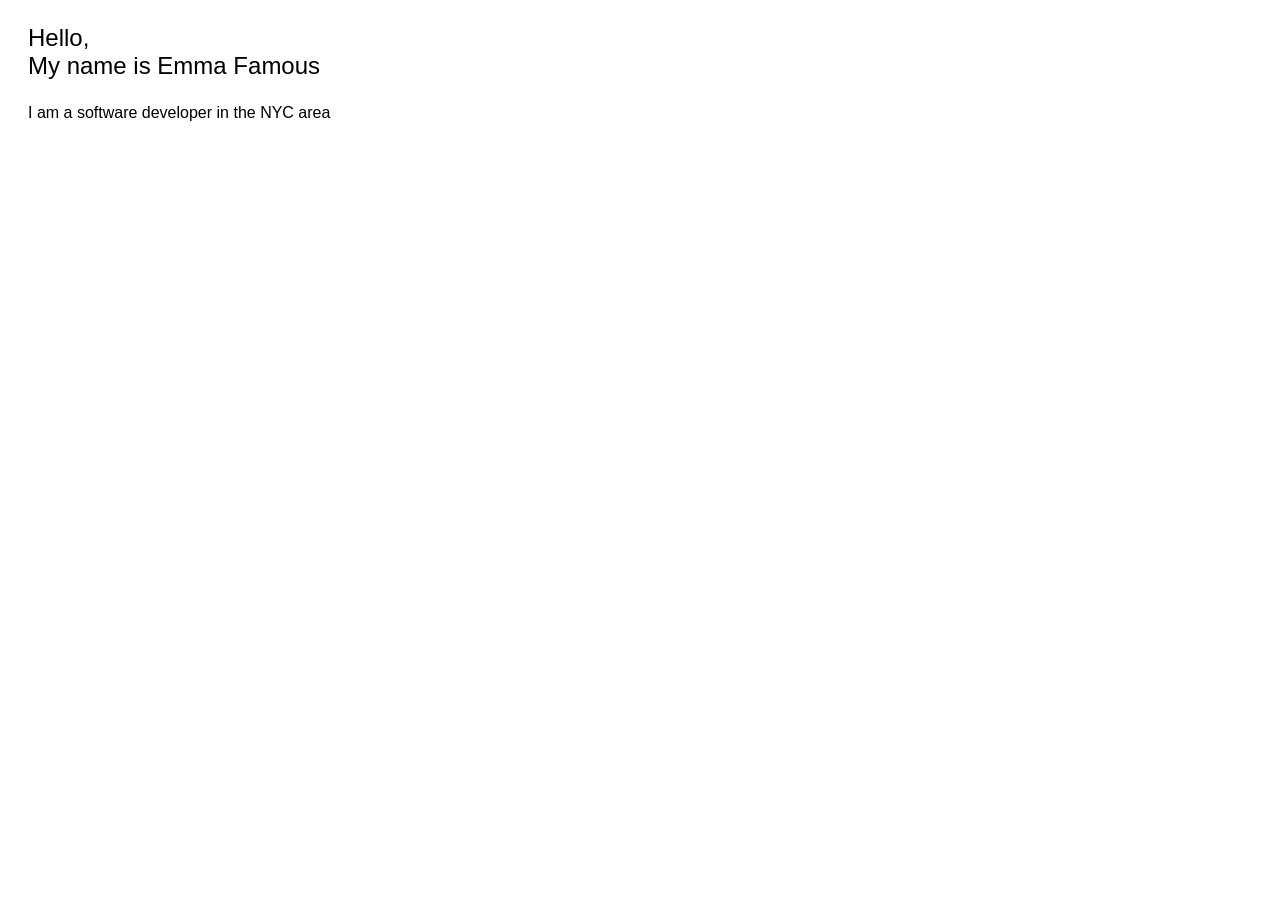
<file: index.html>
<!DOCTYPE html>
<html>

<head>
    <link rel="stylesheet" href="style.css">
</head>

<body>
    <p class="intro-header">Hello,<br> My name is Emma Famous</p>
    <p>I am a software developer in the NYC area</p>
</body>

</html>
</file>
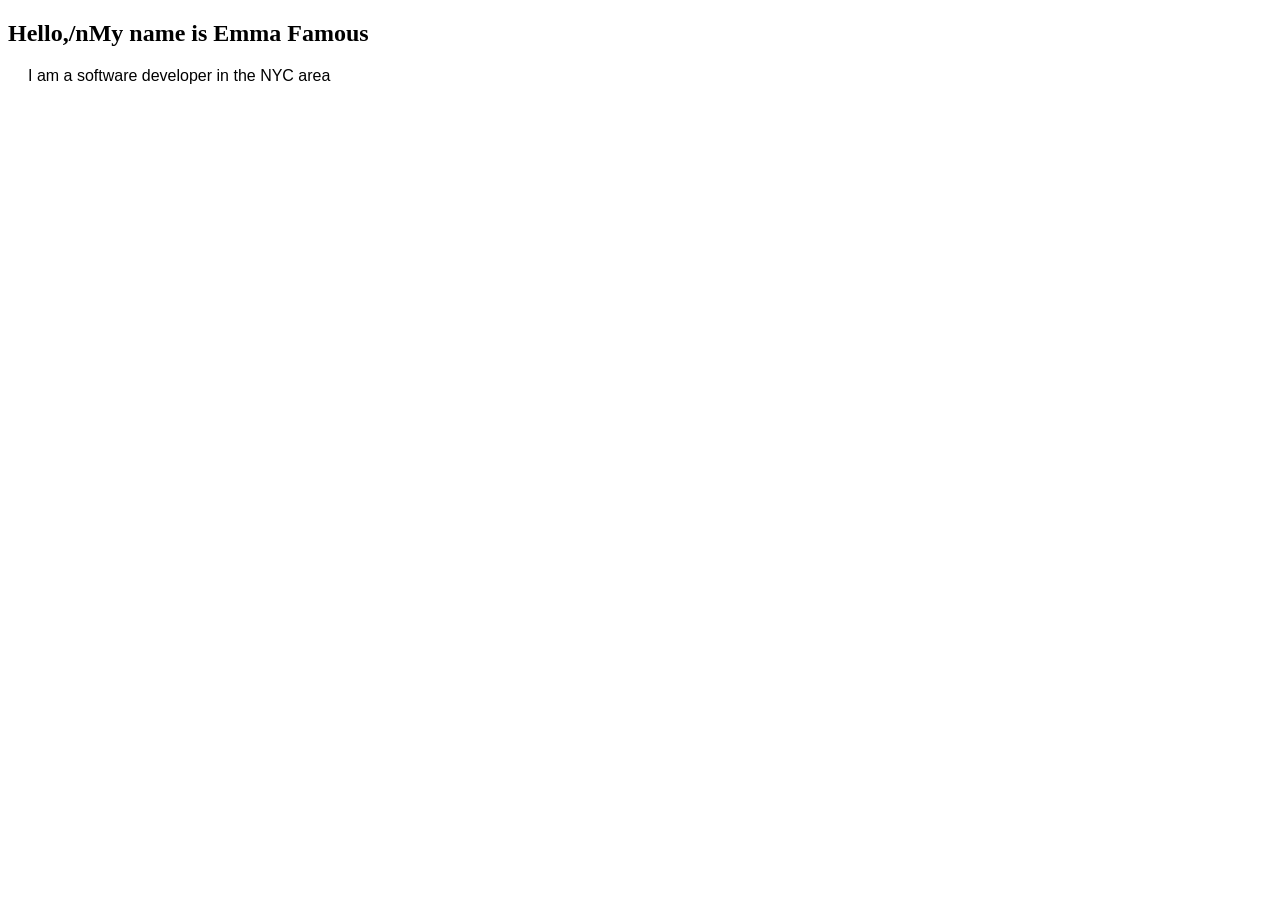
<file: main.html>
<!DOCTYPE html>
<html>

<head>
    <link rel="stylesheet" href="style.css">
</head>

<body>
    <h2>Hello,/nMy name is Emma Famous</h2>
    <p>I am a software developer in the NYC area</p>
</body>

</html>
</file>
<file: style.css>
p{
    font-family: Verdana, Geneva, Tahoma, sans-serif;
    padding-left: 20px;
}
.intro-header{
    font-size:x-large;
}
</file>
